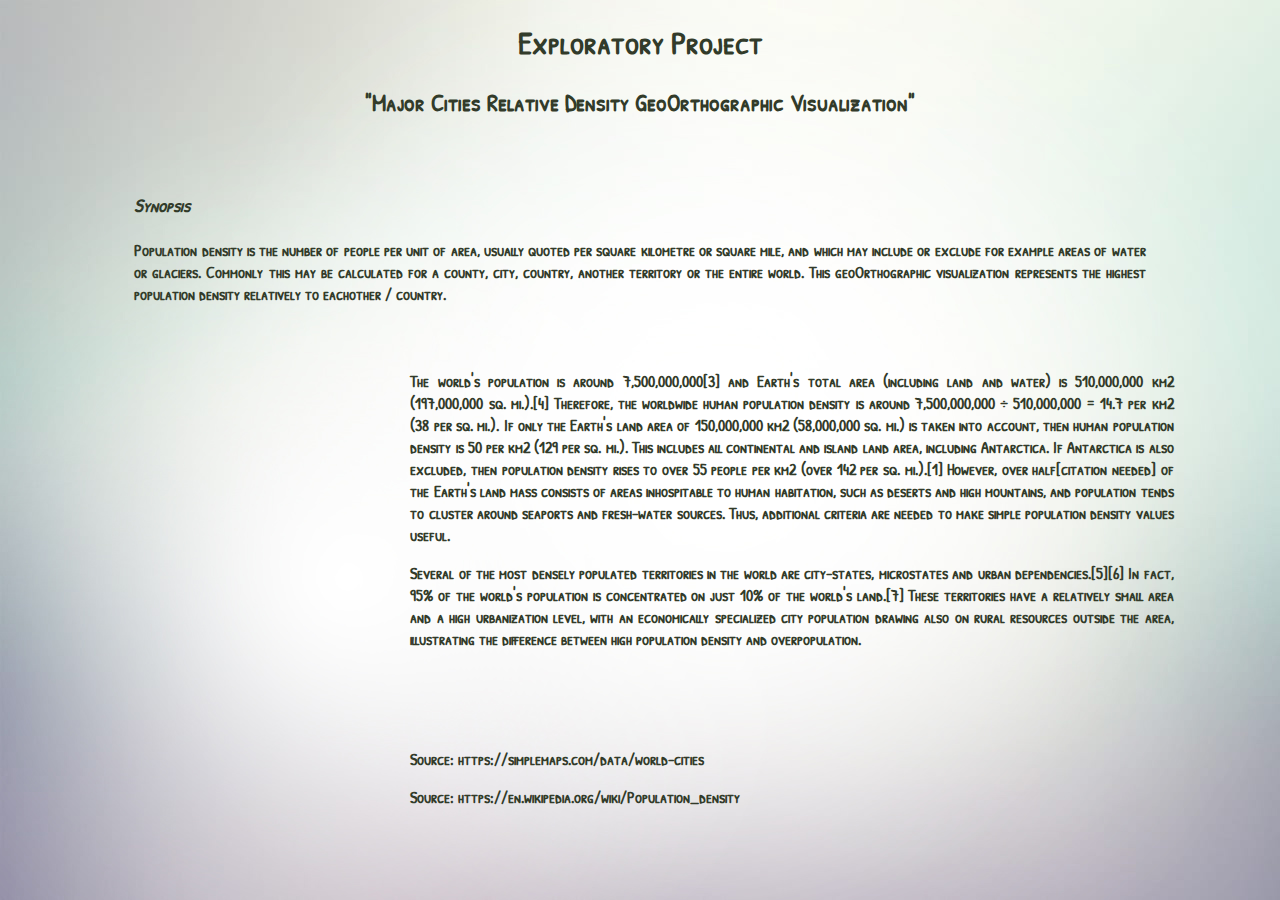
<file: project1_exploratory/index.html>
<!DOCTYPE html>
<html>

  <!DOCTYPE html>
  <head>
    <meta charset="utf-8">
    <title>Interactive Data Visualization Exploratory Project</title>
    <link href="https://fonts.googleapis.com/css?family=Patrick Hand SC" rel="stylesheet">
    <link rel="stylesheet" href="./style.css">
  </head>
  <body>
    <header>
      <h1>Exploratory Project</h1>
      <h2>"Major Cities Relative Density GeoOrthographic Visualization"</h2>
    </header>
    <br></br>
    <table style="width:100%">
      <tr>
        <h3>
          <p>Synopsis</p>
        </3>
        <h4>
          <p>Population density is the number of people per unit of area, usually quoted per square kilometre or square mile, and which may include or exclude for example areas of water or glaciers. Commonly this may be calculated for a county, city, country, another territory or the entire world.  This geoOrthographic visualization represents the highest population density relatively to eachother / country.</p>
        </h4>
      </tr>
      <br>
      <tr>
        <td><svg></svg></td>
        <td style="width:auto">
          <h4>
            <p>The world's population is around 7,500,000,000[3] and Earth's total area (including land and water) is 510,000,000 km2 (197,000,000 sq. mi.).[4] Therefore, the worldwide human population density is around 7,500,000,000 ÷ 510,000,000 = 14.7 per km2 (38 per sq. mi.). If only the Earth's land area of 150,000,000 km2 (58,000,000 sq. mi.) is taken into account, then human population density is 50 per km2 (129 per sq. mi.). This includes all continental and island land area, including Antarctica. If Antarctica is also excluded, then population density rises to over 55 people per km2 (over 142 per sq. mi.).[1] However, over half[citation needed] of the Earth's land mass consists of areas inhospitable to human habitation, such as deserts and high mountains, and population tends to cluster around seaports and fresh-water sources. Thus, additional criteria are needed to make simple population density values useful.</p>
            <p>Several of the most densely populated territories in the world are city-states, microstates and urban dependencies.[5][6] In fact, 95% of the world's population is concentrated on just 10% of the world's land.[7] These territories have a relatively small area and a high urbanization level, with an economically specialized city population drawing also on rural resources outside the area, illustrating the difference between high population density and overpopulation.</p>
          <br>
          <br>
          <br>
            <p>Source: https://simplemaps.com/data/world-cities</p>
            <p>Source: https://en.wikipedia.org/wiki/Population_density</p>  
          </h4>
        </td>
      </tr>
    </table>
    <br></br>
    <script src="https://d3js.org/d3.v4.min.js"></script>
    <script src="https://d3js.org/topojson.v1.min.js"></script>
    <script src="./main.js"></script>
  </body>
</html>
</file>
<file: project1_exploratory/style.css>
html {
    background-image: url("bg.jpg");
    background-size: cover;
    height: 100%;
    overflow: hidden;
}

svg {
    display: flex;
    align-items: center;
    margin: auto;
  }

  H1 {
    text-align: center;
    color: #323b2a;
    font-family: 'Patrick Hand SC';
  }

  H2 {
    text-align: center;
    color: #323b2a;
    font-family: 'Patrick Hand SC';
  }

  H3 {
    text-align: left;
    color: #323b2a;
    font-family: 'Patrick Hand SC';
    font-style: oblique;
    margin-left: 10%;
  }

  H4 {
    text-align: justify;
    color: #323b2a;
    font-family: 'Patrick Hand SC';
    margin-left: 10%;
    margin-right: 10%;
  }
</file>
